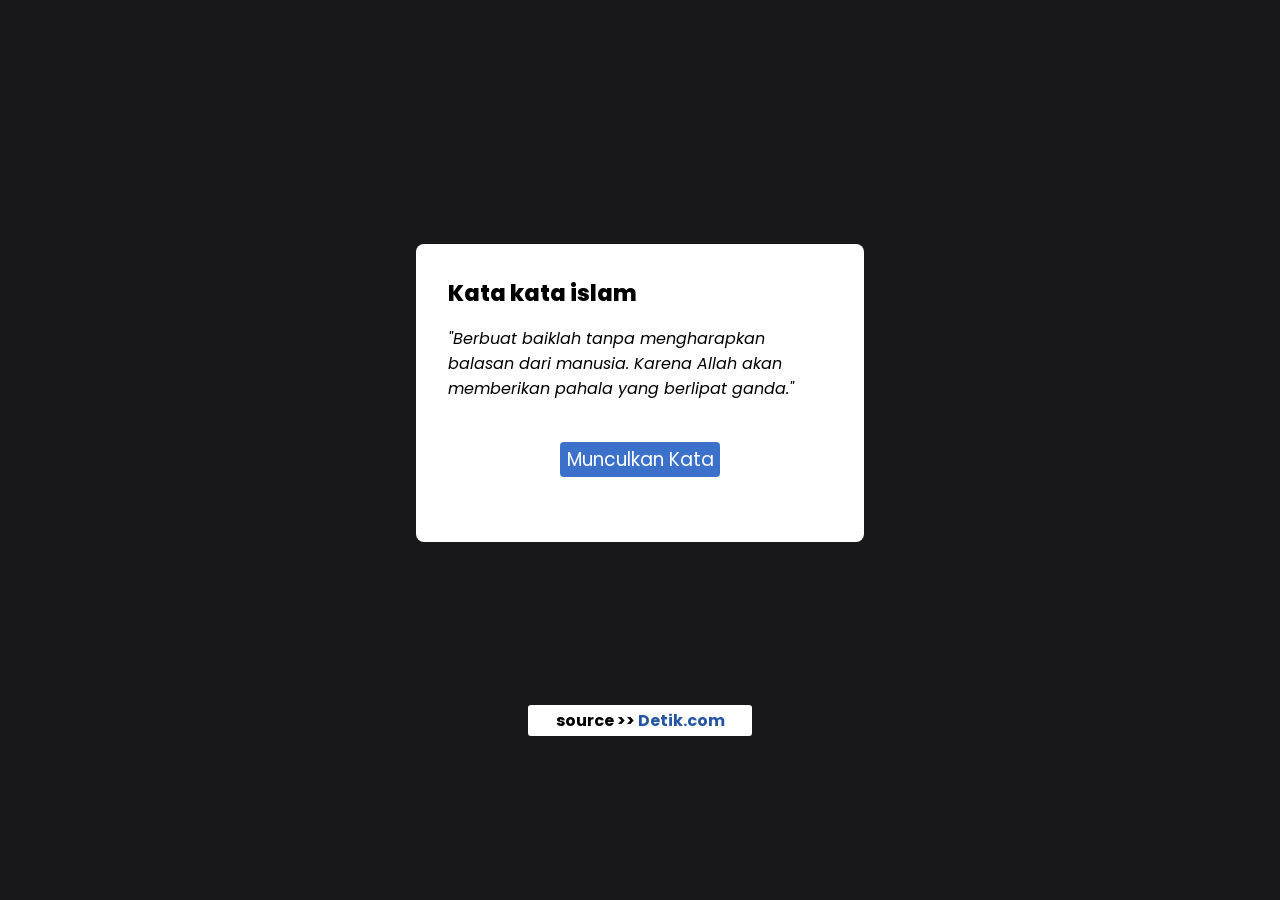
<file: Simple-Random-Kata-Generator-main/index.html>
<!DOCTYPE html>
<html lang="en">
  <head>
    <meta charset="UTF-8" />
    <meta name="viewport" content="width=device-width, initial-scale=1.0" />
    <title>Kata Kata hari ini</title>
    <link rel="stylesheet" href="style.css" />
    <link rel="preconnect" href="https://fonts.googleapis.com" />
    <link rel="preconnect" href="https://fonts.gstatic.com" crossorigin />
    <link
      href="https://fonts.googleapis.com/css2?family=Montserrat:ital,wght@1,500&family=Poppins&display=swap"
      rel="stylesheet"
    />
  </head>
  <body>
    <div class="container">
      <h2>Kata kata islam</h2>
      <div class="container-kata">
        <div class="kata-kata" id="kata"></div>
      </div>
      <div class="btn" id="btn">
        <h3>Munculkan Kata</h3>
      </div>
    </div>
    <div class="box" id="box">
      <a
        href="https://www.detik.com/sulsel/berita/d-7568808/100-kata-kata-mutiara-islami-yang-menyentuh-hati-dan-menginspirasi"
        >source >> <span>Detik.com</span></a
      >
    </div>
    <script src="script.js"></script>
  </body>
</html>
</file>
<file: Simple-Random-Kata-Generator-main/style.css>
* {
  padding: 0;
  margin: 0;
  font-family: "Poppins", serif;
  font-weight: 400;
  font-style: normal;
  text-decoration: none;
}

body {
  background-color: #18181b;
  height: 100vh;
  width: 100%;
  justify-content: space-evenly;
  align-items: center;
  display: flex;
  flex-direction: column;
}

.container {
  background-color: #ffffff;
  height: 26%;
  width: 30%;
  border-radius: 8px;
  margin-top: 5rem;
  padding: 2rem;
}

.container h2 {
  font-weight: 800;
  font-size: 1.4rem;
}

.kata-kata {
  padding: 1rem 0;
  height: 100px;
  font-style: italic;
}

.btn {
  text-align: center;
  cursor: pointer;
  display: flex;
  justify-content: center;
}

.btn h3 {
  background-color: #3b71ca;
  color: white;
  border-radius: 4px;
  width: 40%;
  padding: 3px;
  transition: 1s;
}

.btn h3:hover {
  background-color: #2656a3;
}

.box {
  background-color: #ffffff;
  padding: 3px;
  border-radius: 3px;
  width: 17%;
  text-align: center;
  cursor: pointer;
}

.box a {
  font-family: "Poppins", serif;
  font-weight: 700;
  font-style: normal;
  color: black;
}

.box a span {
  color: #2656a3;
  font-family: "Poppins", serif;
  font-weight: 700;
  font-style: normal;
}
</file>
